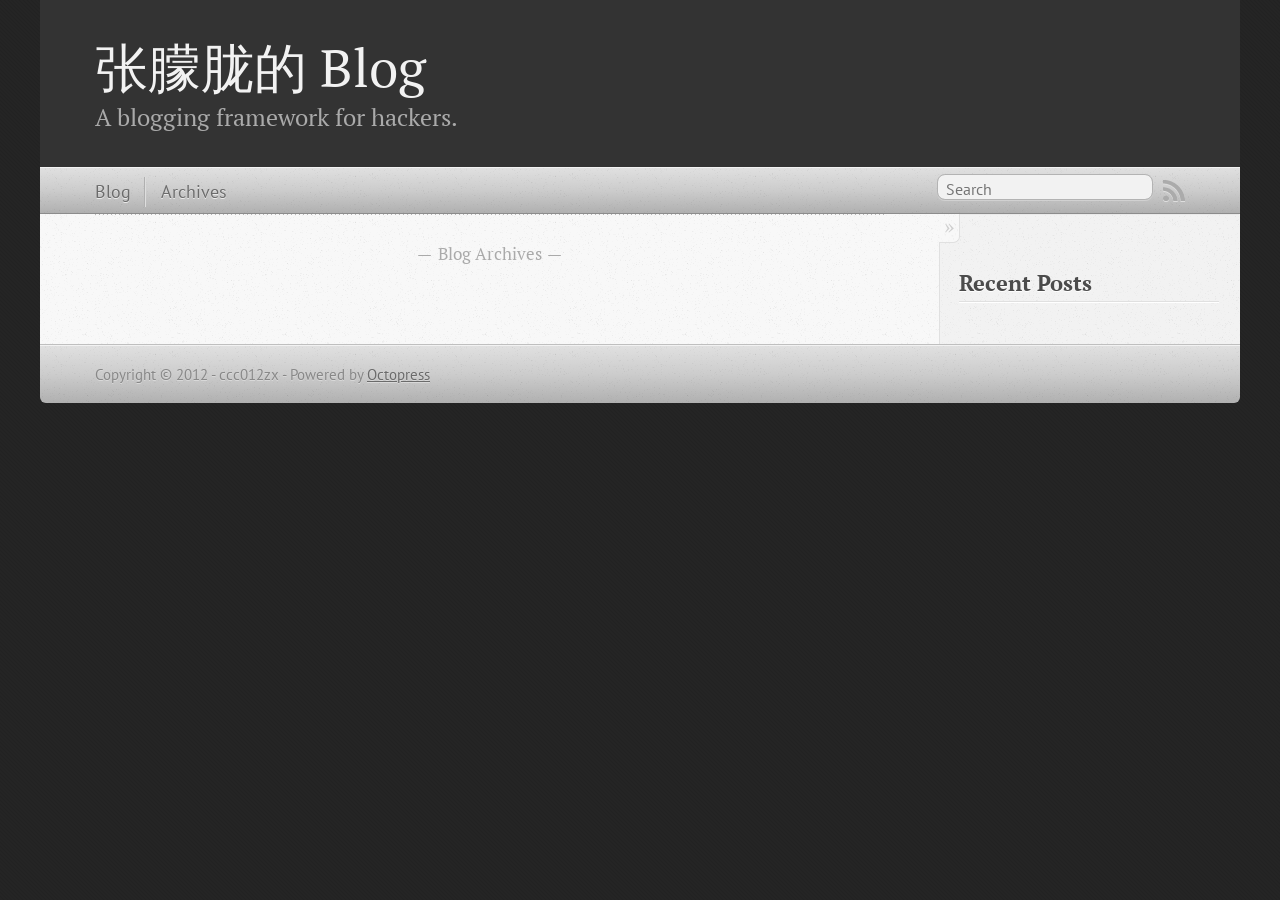
<file: index.html>
<!DOCTYPE html>
<!--[if IEMobile 7 ]><html class="no-js iem7"><![endif]-->
<!--[if lt IE 9]><html class="no-js lte-ie8"><![endif]-->
<!--[if (gt IE 8)|(gt IEMobile 7)|!(IEMobile)|!(IE)]><!--><html class="no-js" lang="en"><!--<![endif]-->
<head>
  <meta charset="utf-8">
  <title>张朦胧的 Blog</title>
  <meta name="author" content="ccc012zx">

  
  <meta name="description" content=" Blog Archives Recent Posts ">
  

  <!-- http://t.co/dKP3o1e -->
  <meta name="HandheldFriendly" content="True">
  <meta name="MobileOptimized" content="320">
  <meta name="viewport" content="width=device-width, initial-scale=1">

  
  <link rel="canonical" href="http://ccc012zx.github.com/">
  <link href="/favicon.png" rel="icon">
  <link href="/stylesheets/screen.css" media="screen, projection" rel="stylesheet" type="text/css">
  <script src="/javascripts/modernizr-2.0.js"></script>
  <script src="/javascripts/ender.js"></script>
  <script src="/javascripts/octopress.js" type="text/javascript"></script>
  <link href="/atom.xml" rel="alternate" title="张朦胧的 Blog" type="application/atom+xml">
  <!--Fonts from Google"s Web font directory at http://google.com/webfonts -->
<link href="http://fonts.googleapis.com/css?family=PT+Serif:regular,italic,bold,bolditalic" rel="stylesheet" type="text/css">
<link href="http://fonts.googleapis.com/css?family=PT+Sans:regular,italic,bold,bolditalic" rel="stylesheet" type="text/css">

  

</head>

<body   >
  <header role="banner"><hgroup>
  <h1><a href="/">张朦胧的 Blog</a></h1>
  
    <h2>A blogging framework for hackers.</h2>
  
</hgroup>

</header>
  <nav role="navigation"><ul class="subscription" data-subscription="rss">
  <li><a href="/atom.xml" rel="subscribe-rss" title="subscribe via RSS">RSS</a></li>
  
</ul>
  
<form action="http://google.com/search" method="get">
  <fieldset role="search">
    <input type="hidden" name="q" value="site:ccc012zx.github.com" />
    <input class="search" type="text" name="q" results="0" placeholder="Search"/>
  </fieldset>
</form>
  
<ul class="main-navigation">
  <li><a href="/">Blog</a></li>
  <li><a href="/blog/archives">Archives</a></li>
</ul>

</nav>
  <div id="main">
    <div id="content">
      <div class="blog-index">
  
  
  <div class="pagination">
    
    <a href="/blog/archives">Blog Archives</a>
    
  </div>
</div>
<aside class="sidebar">
  
    <section>
  <h1>Recent Posts</h1>
  <ul id="recent_posts">
    
  </ul>
</section>






  
</aside>

    </div>
  </div>
  <footer role="contentinfo"><p>
  Copyright &copy; 2012 - ccc012zx -
  <span class="credit">Powered by <a href="http://octopress.org">Octopress</a></span>
</p>

</footer>
  







  <script type="text/javascript">
    (function(){
      var twitterWidgets = document.createElement('script');
      twitterWidgets.type = 'text/javascript';
      twitterWidgets.async = true;
      twitterWidgets.src = 'http://platform.twitter.com/widgets.js';
      document.getElementsByTagName('head')[0].appendChild(twitterWidgets);
    })();
  </script>





</body>
</html>
</file>
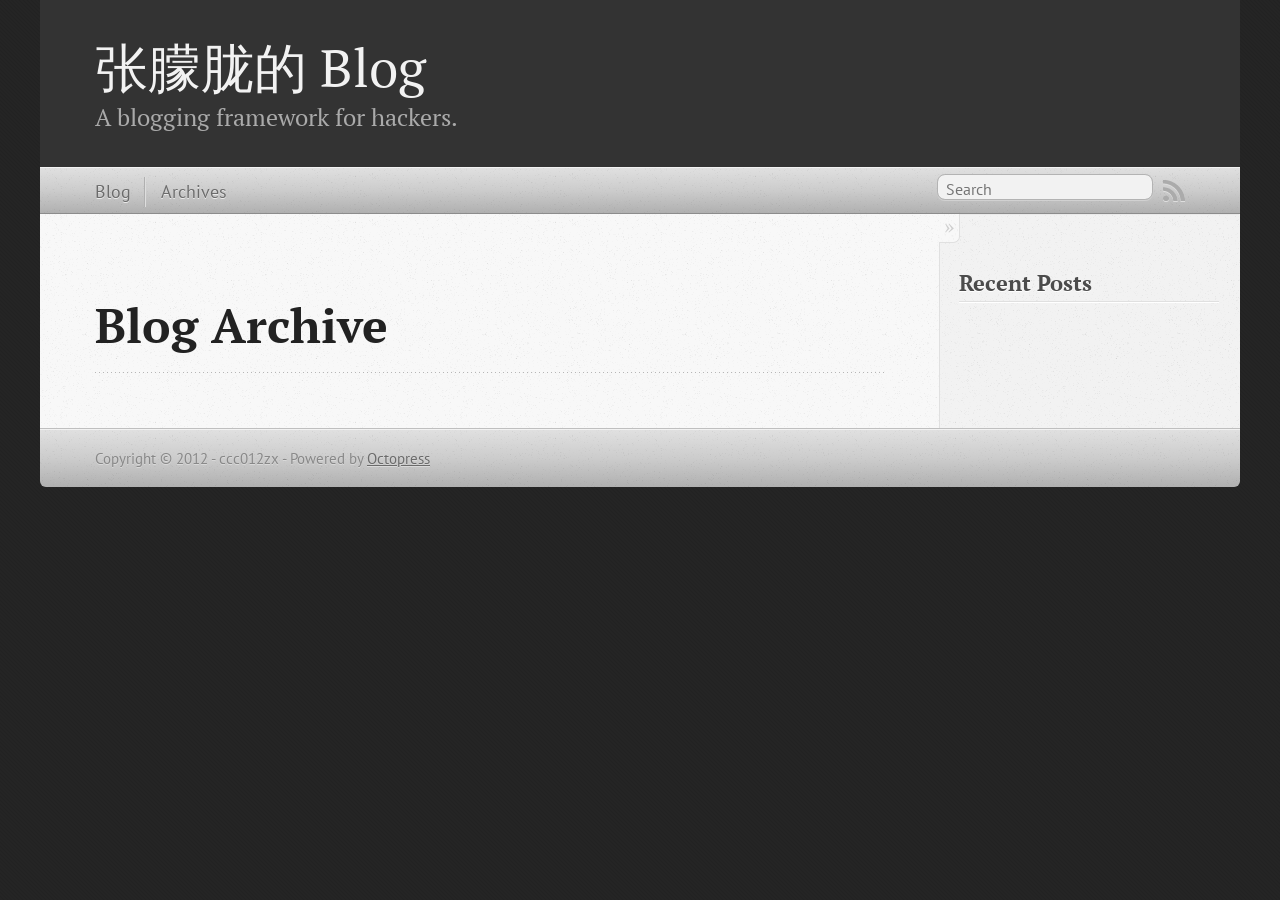
<file: blog/archives/index.html>
<!DOCTYPE html>
<!--[if IEMobile 7 ]><html class="no-js iem7"><![endif]-->
<!--[if lt IE 9]><html class="no-js lte-ie8"><![endif]-->
<!--[if (gt IE 8)|(gt IEMobile 7)|!(IEMobile)|!(IE)]><!--><html class="no-js" lang="en"><!--<![endif]-->
<head>
  <meta charset="utf-8">
  <title>Blog Archive - 张朦胧的 Blog</title>
  <meta name="author" content="ccc012zx">

  
  <meta name="description" content=" Blog Archive Recent Posts ">
  

  <!-- http://t.co/dKP3o1e -->
  <meta name="HandheldFriendly" content="True">
  <meta name="MobileOptimized" content="320">
  <meta name="viewport" content="width=device-width, initial-scale=1">

  
  <link rel="canonical" href="http://ccc012zx.github.com/blog/archives/">
  <link href="/favicon.png" rel="icon">
  <link href="/stylesheets/screen.css" media="screen, projection" rel="stylesheet" type="text/css">
  <script src="/javascripts/modernizr-2.0.js"></script>
  <script src="/javascripts/ender.js"></script>
  <script src="/javascripts/octopress.js" type="text/javascript"></script>
  <link href="/atom.xml" rel="alternate" title="张朦胧的 Blog" type="application/atom+xml">
  <!--Fonts from Google"s Web font directory at http://google.com/webfonts -->
<link href="http://fonts.googleapis.com/css?family=PT+Serif:regular,italic,bold,bolditalic" rel="stylesheet" type="text/css">
<link href="http://fonts.googleapis.com/css?family=PT+Sans:regular,italic,bold,bolditalic" rel="stylesheet" type="text/css">

  

</head>

<body   >
  <header role="banner"><hgroup>
  <h1><a href="/">张朦胧的 Blog</a></h1>
  
    <h2>A blogging framework for hackers.</h2>
  
</hgroup>

</header>
  <nav role="navigation"><ul class="subscription" data-subscription="rss">
  <li><a href="/atom.xml" rel="subscribe-rss" title="subscribe via RSS">RSS</a></li>
  
</ul>
  
<form action="http://google.com/search" method="get">
  <fieldset role="search">
    <input type="hidden" name="q" value="site:ccc012zx.github.com" />
    <input class="search" type="text" name="q" results="0" placeholder="Search"/>
  </fieldset>
</form>
  
<ul class="main-navigation">
  <li><a href="/">Blog</a></li>
  <li><a href="/blog/archives">Archives</a></li>
</ul>

</nav>
  <div id="main">
    <div id="content">
      <div>
<article role="article">
  
  <header>
    <h1 class="entry-title">Blog Archive</h1>
    
  </header>
  
  <div id="blog-archives">

</div>

  
</article>

</div>

<aside class="sidebar">
  
    <section>
  <h1>Recent Posts</h1>
  <ul id="recent_posts">
    
  </ul>
</section>






  
</aside>


    </div>
  </div>
  <footer role="contentinfo"><p>
  Copyright &copy; 2012 - ccc012zx -
  <span class="credit">Powered by <a href="http://octopress.org">Octopress</a></span>
</p>

</footer>
  







  <script type="text/javascript">
    (function(){
      var twitterWidgets = document.createElement('script');
      twitterWidgets.type = 'text/javascript';
      twitterWidgets.async = true;
      twitterWidgets.src = 'http://platform.twitter.com/widgets.js';
      document.getElementsByTagName('head')[0].appendChild(twitterWidgets);
    })();
  </script>





</body>
</html>
</file>
<file: stylesheets/screen.css>
html,body,div,span,applet,object,iframe,h1,h2,h3,h4,h5,h6,p,blockquote,pre,a,abbr,acronym,address,big,cite,code,del,dfn,em,img,ins,kbd,q,s,samp,small,strike,strong,sub,sup,tt,var,b,u,i,center,dl,dt,dd,ol,ul,li,fieldset,form,label,legend,table,caption,tbody,tfoot,thead,tr,th,td,article,aside,canvas,details,embed,figure,figcaption,footer,header,hgroup,menu,nav,output,ruby,section,summary,time,mark,audio,video{margin:0;padding:0;border:0;font-size:100%;font:inherit;vertical-align:baseline}body{line-height:1}ol,ul{list-style:none}table{border-collapse:collapse;border-spacing:0}caption,th,td{text-align:left;font-weight:normal;vertical-align:middle}q,blockquote{quotes:none}q:before,q:after,blockquote:before,blockquote:after{content:"";content:none}a img{border:none}article,aside,details,figcaption,figure,footer,header,hgroup,menu,nav,section,summary{display:block}article,aside,details,figcaption,figure,footer,header,hgroup,menu,nav,section,summary{display:block}a{color:#1863a1}a:visited{color:#751590}a:focus{color:#0181eb}a:hover{color:#0181eb}a:active{color:#01579f}aside.sidebar a{color:#1863a1}aside.sidebar a:focus{color:#0181eb}aside.sidebar a:hover{color:#0181eb}aside.sidebar a:active{color:#01579f}a{-webkit-transition:color 0.3s;-moz-transition:color 0.3s;-ms-transition:color 0.3s;-o-transition:color 0.3s;transition:color 0.3s}html{background:#252525 url('/images/line-tile.png?1343634546') top left}body>div{background:#f2f2f2 url('/images/noise.png?1343634546') top left;border-bottom:1px solid #bfbfbf}body>div>div{background:#f8f8f8 url('/images/noise.png?1343634546') top left;border-right:1px solid #e0e0e0}.heading,body>header h1,h1,h2,h3,h4,h5,h6{font-family:"PT Serif","Georgia","Helvetica Neue",Arial,sans-serif}.sans,body>header h2,article header p.meta,article>footer,#content .blog-index footer,html .gist .gist-file .gist-meta,#blog-archives a.category,#blog-archives time,aside.sidebar section,body>footer{font-family:"PT Sans","Helvetica Neue",Arial,sans-serif}.serif,body,#content .blog-index a[rel=full-article]{font-family:"PT Serif",Georgia,Times,"Times New Roman",serif}.mono,pre,code,tt,p code,li code{font-family:Menlo,Monaco,"Andale Mono","lucida console","Courier New",monospace}body>header h1{font-size:2.2em;font-family:"PT Serif","Georgia","Helvetica Neue",Arial,sans-serif;font-weight:normal;line-height:1.2em;margin-bottom:0.6667em}body>header h2{font-family:"PT Serif","Georgia","Helvetica Neue",Arial,sans-serif}body{line-height:1.5em;color:#222}h1{font-size:2.2em;line-height:1.2em}@media only screen and (min-width: 992px){body{font-size:1.15em}h1{font-size:2.6em;line-height:1.2em}}h1,h2,h3,h4,h5,h6{text-rendering:optimizelegibility;margin-bottom:1em;font-weight:bold}h2,section h1{font-size:1.5em}h3,section h2,section section h1{font-size:1.3em}h4,section h3,section section h2,section section section h1{font-size:1em}h5,section h4,section section h3{font-size:.9em}h6,section h5,section section h4,section section section h3{font-size:.8em}p,blockquote,ul,ol{margin-bottom:1.5em}ul{list-style-type:disc}ul ul{list-style-type:circle;margin-bottom:0px}ul ul ul{list-style-type:square;margin-bottom:0px}ol{list-style-type:decimal}ol ol{list-style-type:lower-alpha;margin-bottom:0px}ol ol ol{list-style-type:lower-roman;margin-bottom:0px}ul,ul ul,ul ol,ol,ol ul,ol ol{margin-left:1.3em}strong{font-weight:bold}em{font-style:italic}sup,sub{font-size:0.8em;position:relative;display:inline-block}sup{top:-0.5em}sub{bottom:-0.5em}q{font-style:italic}q:before{content:"\201C"}q:after{content:"\201D"}em,dfn{font-style:italic}strong,dfn{font-weight:bold}del,s{text-decoration:line-through}abbr,acronym{border-bottom:1px dotted;cursor:help}sub,sup{line-height:0}hr{margin-bottom:0.2em}small{font-size:.8em}big{font-size:1.2em}blockquote{font-style:italic;position:relative;font-size:1.2em;line-height:1.5em;padding-left:1em;border-left:4px solid rgba(170,170,170,0.5)}blockquote cite{font-style:italic}blockquote cite a{color:#aaa !important;word-wrap:break-word}blockquote cite:before{content:'\2014';padding-right:.3em;padding-left:.3em;color:#aaa}@media only screen and (min-width: 992px){blockquote{padding-left:1.5em;border-left-width:4px}}.pullquote-right:before,.pullquote-left:before{padding:0;border:none;content:attr(data-pullquote);float:right;width:45%;margin:.5em 0 1em 1.5em;position:relative;top:7px;font-size:1.4em;line-height:1.45em}.pullquote-left:before{float:left;margin:.5em 1.5em 1em 0}.force-wrap,article a,aside.sidebar a{white-space:-moz-pre-wrap;white-space:-pre-wrap;white-space:-o-pre-wrap;white-space:pre-wrap;word-wrap:break-word}.group,body>header,body>nav,body>footer,body #content>article,body #content>div>article,body #content>div>section,body div.pagination,aside.sidebar,#main,#content,.sidebar{*zoom:1}.group:after,body>header:after,body>nav:after,body>footer:after,body #content>article:after,body #content>div>article:after,body #content>div>section:after,body div.pagination:after,aside.sidebar:after,#main:after,#content:after,.sidebar:after{content:"";display:table;clear:both}body{-webkit-text-size-adjust:none;max-width:1200px;position:relative;margin:0 auto}body>header,body>nav,body>footer,body #content>article,body #content>div>article,body #content>div>section{padding-left:18px;padding-right:18px}@media only screen and (min-width: 480px){body>header,body>nav,body>footer,body #content>article,body #content>div>article,body #content>div>section{padding-left:25px;padding-right:25px}}@media only screen and (min-width: 768px){body>header,body>nav,body>footer,body #content>article,body #content>div>article,body #content>div>section{padding-left:35px;padding-right:35px}}@media only screen and (min-width: 992px){body>header,body>nav,body>footer,body #content>article,body #content>div>article,body #content>div>section{padding-left:55px;padding-right:55px}}body div.pagination{margin-left:18px;margin-right:18px}@media only screen and (min-width: 480px){body div.pagination{margin-left:25px;margin-right:25px}}@media only screen and (min-width: 768px){body div.pagination{margin-left:35px;margin-right:35px}}@media only screen and (min-width: 992px){body div.pagination{margin-left:55px;margin-right:55px}}body>header{font-size:1em;padding-top:1.5em;padding-bottom:1.5em}#content{overflow:hidden}#content>div,#content>article{width:100%}aside.sidebar{float:none;padding:0 18px 1px;background-color:#f7f7f7;border-top:1px solid #e0e0e0}.flex-content,article img,article video,article .flash-video,aside.sidebar img{max-width:100%;height:auto}.basic-alignment.left,article img.left,article video.left,article .left.flash-video,aside.sidebar img.left{float:left;margin-right:1.5em}.basic-alignment.right,article img.right,article video.right,article .right.flash-video,aside.sidebar img.right{float:right;margin-left:1.5em}.basic-alignment.center,article img.center,article video.center,article .center.flash-video,aside.sidebar img.center{display:block;margin:0 auto 1.5em}.basic-alignment.left,article img.left,article video.left,article .left.flash-video,aside.sidebar img.left,.basic-alignment.right,article img.right,article video.right,article .right.flash-video,aside.sidebar img.right{margin-bottom:.8em}.toggle-sidebar,.no-sidebar .toggle-sidebar{display:none}@media only screen and (min-width: 750px){body.sidebar-footer aside.sidebar{float:none;width:auto;clear:left;margin:0;padding:0 35px 1px;background-color:#f7f7f7;border-top:1px solid #eaeaea}body.sidebar-footer aside.sidebar section.odd,body.sidebar-footer aside.sidebar section.even{float:left;width:48%}body.sidebar-footer aside.sidebar section.odd{margin-left:0}body.sidebar-footer aside.sidebar section.even{margin-left:4%}body.sidebar-footer aside.sidebar.thirds section{width:30%;margin-left:5%}body.sidebar-footer aside.sidebar.thirds section.first{margin-left:0;clear:both}}body.sidebar-footer #content{margin-right:0px}body.sidebar-footer .toggle-sidebar{display:none}@media only screen and (min-width: 550px){body>header{font-size:1em}}@media only screen and (min-width: 750px){aside.sidebar{float:none;width:auto;clear:left;margin:0;padding:0 35px 1px;background-color:#f7f7f7;border-top:1px solid #eaeaea}aside.sidebar section.odd,aside.sidebar section.even{float:left;width:48%}aside.sidebar section.odd{margin-left:0}aside.sidebar section.even{margin-left:4%}aside.sidebar.thirds section{width:30%;margin-left:5%}aside.sidebar.thirds section.first{margin-left:0;clear:both}}@media only screen and (min-width: 768px){body{-webkit-text-size-adjust:auto}body>header{font-size:1.2em}#main{padding:0;margin:0 auto}#content{overflow:visible;margin-right:240px;position:relative}.no-sidebar #content{margin-right:0;border-right:0}.collapse-sidebar #content{margin-right:20px}#content>div,#content>article{padding-top:17.5px;padding-bottom:17.5px;float:left}aside.sidebar{width:210px;padding:0 15px 15px;background:none;clear:none;float:left;margin:0 -100% 0 0}aside.sidebar section{width:auto;margin-left:0}aside.sidebar section.odd,aside.sidebar section.even{float:none;width:auto;margin-left:0}.collapse-sidebar aside.sidebar{float:none;width:auto;clear:left;margin:0;padding:0 35px 1px;background-color:#f7f7f7;border-top:1px solid #eaeaea}.collapse-sidebar aside.sidebar section.odd,.collapse-sidebar aside.sidebar section.even{float:left;width:48%}.collapse-sidebar aside.sidebar section.odd{margin-left:0}.collapse-sidebar aside.sidebar section.even{margin-left:4%}.collapse-sidebar aside.sidebar.thirds section{width:30%;margin-left:5%}.collapse-sidebar aside.sidebar.thirds section.first{margin-left:0;clear:both}}@media only screen and (min-width: 992px){body>header{font-size:1.3em}#content{margin-right:300px}#content>div,#content>article{padding-top:27.5px;padding-bottom:27.5px}aside.sidebar{width:260px;padding:1.2em 20px 20px}.collapse-sidebar aside.sidebar{padding-left:55px;padding-right:55px}}@media only screen and (min-width: 768px){ul,ol{margin-left:0}}body>header{background:#333}body>header h1{display:inline-block;margin:0}body>header h1 a,body>header h1 a:visited,body>header h1 a:hover{color:#f2f2f2;text-decoration:none}body>header h2{margin:.2em 0 0;font-size:1em;color:#aaa;font-weight:normal}body>nav{position:relative;background-color:#ccc;background:url('/images/noise.png?1343634546'),-webkit-gradient(linear, 50% 0%, 50% 100%, color-stop(0%, #e0e0e0), color-stop(50%, #cccccc), color-stop(100%, #b0b0b0));background:url('/images/noise.png?1343634546'),-webkit-linear-gradient(#e0e0e0,#cccccc,#b0b0b0);background:url('/images/noise.png?1343634546'),-moz-linear-gradient(#e0e0e0,#cccccc,#b0b0b0);background:url('/images/noise.png?1343634546'),-o-linear-gradient(#e0e0e0,#cccccc,#b0b0b0);background:url('/images/noise.png?1343634546'),-ms-linear-gradient(#e0e0e0,#cccccc,#b0b0b0);background:url('/images/noise.png?1343634546'),linear-gradient(#e0e0e0,#cccccc,#b0b0b0);border-top:1px solid #f2f2f2;border-bottom:1px solid #8c8c8c;padding-top:.35em;padding-bottom:.35em}body>nav form{-webkit-background-clip:padding;-moz-background-clip:padding;background-clip:padding-box;margin:0;padding:0}body>nav form .search{padding:.3em .5em 0;font-size:.85em;font-family:"PT Sans","Helvetica Neue",Arial,sans-serif;line-height:1.1em;width:95%;-webkit-border-radius:0.5em;-moz-border-radius:0.5em;-ms-border-radius:0.5em;-o-border-radius:0.5em;border-radius:0.5em;-webkit-background-clip:padding;-moz-background-clip:padding;background-clip:padding-box;-webkit-box-shadow:#d1d1d1 0 1px;-moz-box-shadow:#d1d1d1 0 1px;box-shadow:#d1d1d1 0 1px;background-color:#f2f2f2;border:1px solid #b3b3b3;color:#888}body>nav form .search:focus{color:#444;border-color:#80b1df;-webkit-box-shadow:#80b1df 0 0 4px,#80b1df 0 0 3px inset;-moz-box-shadow:#80b1df 0 0 4px,#80b1df 0 0 3px inset;box-shadow:#80b1df 0 0 4px,#80b1df 0 0 3px inset;background-color:#fff;outline:none}body>nav fieldset[role=search]{float:right;width:48%}body>nav fieldset.mobile-nav{float:left;width:48%}body>nav fieldset.mobile-nav select{width:100%;font-size:.8em;border:1px solid #888}body>nav ul{display:none}@media only screen and (min-width: 550px){body>nav{font-size:.9em}body>nav ul{margin:0;padding:0;border:0;overflow:hidden;*zoom:1;float:left;display:block;padding-top:.15em}body>nav ul li{list-style-image:none;list-style-type:none;margin-left:0;white-space:nowrap;display:inline;float:left;padding-left:0;padding-right:0}body>nav ul li:first-child,body>nav ul li.first{padding-left:0}body>nav ul li:last-child{padding-right:0}body>nav ul li.last{padding-right:0}body>nav ul.subscription{margin-left:.8em;float:right}body>nav ul.subscription li:last-child a{padding-right:0}body>nav ul li{margin:0}body>nav a{color:#6b6b6b;font-family:"PT Sans","Helvetica Neue",Arial,sans-serif;text-shadow:#ebebeb 0 1px;float:left;text-decoration:none;font-size:1.1em;padding:.1em 0;line-height:1.5em}body>nav a:visited{color:#6b6b6b}body>nav a:hover{color:#2b2b2b}body>nav li+li{border-left:1px solid #b0b0b0;margin-left:.8em}body>nav li+li a{padding-left:.8em;border-left:1px solid #dedede}body>nav form{float:right;text-align:left;padding-left:.8em;width:175px}body>nav form .search{width:93%;font-size:.95em;line-height:1.2em}body>nav ul[data-subscription$=email]+form{width:97px}body>nav ul[data-subscription$=email]+form .search{width:91%}body>nav fieldset.mobile-nav{display:none}body>nav fieldset[role=search]{width:99%}}@media only screen and (min-width: 992px){body>nav form{width:215px}body>nav ul[data-subscription$=email]+form{width:147px}}.no-placeholder body>nav .search{background:#f2f2f2 url('/images/search.png?1343634546') 0.3em 0.25em no-repeat;text-indent:1.3em}@media only screen and (min-width: 550px){.maskImage body>nav ul[data-subscription$=email]+form{width:123px}}@media only screen and (min-width: 992px){.maskImage body>nav ul[data-subscription$=email]+form{width:173px}}.maskImage ul.subscription{position:relative;top:.2em}.maskImage ul.subscription li,.maskImage ul.subscription a{border:0;padding:0}.maskImage a[rel=subscribe-rss]{position:relative;top:0px;text-indent:-999999em;background-color:#dedede;border:0;padding:0}.maskImage a[rel=subscribe-rss],.maskImage a[rel=subscribe-rss]:after{-webkit-mask-image:url('/images/rss.png?1343634546');-moz-mask-image:url('/images/rss.png?1343634546');-ms-mask-image:url('/images/rss.png?1343634546');-o-mask-image:url('/images/rss.png?1343634546');mask-image:url('/images/rss.png?1343634546');-webkit-mask-repeat:no-repeat;-moz-mask-repeat:no-repeat;-ms-mask-repeat:no-repeat;-o-mask-repeat:no-repeat;mask-repeat:no-repeat;width:22px;height:22px}.maskImage a[rel=subscribe-rss]:after{content:"";position:absolute;top:-1px;left:0;background-color:#ababab}.maskImage a[rel=subscribe-rss]:hover:after{background-color:#9e9e9e}.maskImage a[rel=subscribe-email]{position:relative;top:0px;text-indent:-999999em;background-color:#dedede;border:0;padding:0}.maskImage a[rel=subscribe-email],.maskImage a[rel=subscribe-email]:after{-webkit-mask-image:url('/images/email.png?1343634546');-moz-mask-image:url('/images/email.png?1343634546');-ms-mask-image:url('/images/email.png?1343634546');-o-mask-image:url('/images/email.png?1343634546');mask-image:url('/images/email.png?1343634546');-webkit-mask-repeat:no-repeat;-moz-mask-repeat:no-repeat;-ms-mask-repeat:no-repeat;-o-mask-repeat:no-repeat;mask-repeat:no-repeat;width:28px;height:22px}.maskImage a[rel=subscribe-email]:after{content:"";position:absolute;top:-1px;left:0;background-color:#ababab}.maskImage a[rel=subscribe-email]:hover:after{background-color:#9e9e9e}article{padding-top:1em}article header{position:relative;padding-top:2em;padding-bottom:1em;margin-bottom:1em;background:url('[data-uri]') bottom left repeat-x}article header h1{margin:0}article header h1 a{text-decoration:none}article header h1 a:hover{text-decoration:underline}article header p{font-size:.9em;color:#aaa;margin:0}article header p.meta{text-transform:uppercase;position:absolute;top:0}@media only screen and (min-width: 768px){article header{margin-bottom:1.5em;padding-bottom:1em;background:url('[data-uri]') bottom left repeat-x}}article h2{padding-top:0.8em;background:url('[data-uri]') top left repeat-x}.entry-content article h2:first-child,article header+h2{padding-top:0}article h2:first-child,article header+h2{background:none}article .feature{padding-top:.5em;margin-bottom:1em;padding-bottom:1em;background:url('[data-uri]') bottom left repeat-x;font-size:2.0em;font-style:italic;line-height:1.3em}article img,article video,article .flash-video{-webkit-border-radius:0.3em;-moz-border-radius:0.3em;-ms-border-radius:0.3em;-o-border-radius:0.3em;border-radius:0.3em;-webkit-box-shadow:rgba(0,0,0,0.15) 0 1px 4px;-moz-box-shadow:rgba(0,0,0,0.15) 0 1px 4px;box-shadow:rgba(0,0,0,0.15) 0 1px 4px;-webkit-box-sizing:border-box;-moz-box-sizing:border-box;box-sizing:border-box;border:#fff 0.5em solid}article video,article .flash-video{margin:0 auto 1.5em}article video{display:block;width:100%}article .flash-video>div{position:relative;display:block;padding-bottom:56.25%;padding-top:1px;height:0;overflow:hidden}article .flash-video>div iframe,article .flash-video>div object,article .flash-video>div embed{position:absolute;top:0;left:0;width:100%;height:100%}article>footer{padding-bottom:2.5em;margin-top:2em}article>footer p.meta{margin-bottom:.8em;font-size:.85em;clear:both;overflow:hidden}.blog-index article+article{background:url('[data-uri]') top left repeat-x}#content .blog-index{padding-top:0;padding-bottom:0}#content .blog-index article{padding-top:2em}#content .blog-index article header{background:none;padding-bottom:0}#content .blog-index article h1{font-size:2.2em}#content .blog-index article h1 a{color:inherit}#content .blog-index article h1 a:hover{color:#0181eb}#content .blog-index a[rel=full-article]{background:#ebebeb;display:inline-block;padding:.4em .8em;margin-right:.5em;text-decoration:none;color:#666;-webkit-transition:background-color 0.5s;-moz-transition:background-color 0.5s;-ms-transition:background-color 0.5s;-o-transition:background-color 0.5s;transition:background-color 0.5s}#content .blog-index a[rel=full-article]:hover{background:#0181eb;text-shadow:none;color:#f8f8f8}#content .blog-index footer{margin-top:1em}.separator,article>footer .byline+time:before,article>footer time+time:before,article>footer .comments:before,article>footer .byline ~ .categories:before{content:"\2022 ";padding:0 .4em 0 .2em;display:inline-block}#content div.pagination{text-align:center;font-size:.95em;position:relative;background:url('[data-uri]') top left repeat-x;padding-top:1.5em;padding-bottom:1.5em}#content div.pagination a{text-decoration:none;color:#aaa}#content div.pagination a.prev{position:absolute;left:0}#content div.pagination a.next{position:absolute;right:0}#content div.pagination a:hover{color:#0181eb}#content div.pagination a[href*=archive]:before,#content div.pagination a[href*=archive]:after{content:'\2014';padding:0 .3em}p.meta+.sharing{padding-top:1em;padding-left:0;background:url('[data-uri]') top left repeat-x}#fb-root{display:none}.highlight,html .gist .gist-file .gist-syntax .gist-highlight{border:1px solid #05232b !important}.highlight table td.code,html .gist .gist-file .gist-syntax .gist-highlight table td.code{width:100%}.highlight .line-numbers,html .gist .gist-file .gist-syntax .gist-highlight .line-numbers{text-align:right;font-size:13px;line-height:1.45em;background:#073642 url('/images/noise.png?1343634546') top left !important;border-right:1px solid #00232c !important;-webkit-box-shadow:#083e4b -1px 0 inset;-moz-box-shadow:#083e4b -1px 0 inset;box-shadow:#083e4b -1px 0 inset;text-shadow:#021014 0 -1px;padding:.8em !important;-webkit-border-radius:0;-moz-border-radius:0;-ms-border-radius:0;-o-border-radius:0;border-radius:0}.highlight .line-numbers span,html .gist .gist-file .gist-syntax .gist-highlight .line-numbers span{color:#586e75 !important}figure.code,.gist-file,pre{-webkit-box-shadow:rgba(0,0,0,0.06) 0 0 10px;-moz-box-shadow:rgba(0,0,0,0.06) 0 0 10px;box-shadow:rgba(0,0,0,0.06) 0 0 10px}figure.code .highlight pre,.gist-file .highlight pre,pre .highlight pre{-webkit-box-shadow:none;-moz-box-shadow:none;box-shadow:none}html .gist .gist-file{margin-bottom:1.8em;position:relative;border:none;padding-top:26px !important}html .gist .gist-file .gist-syntax{border-bottom:0 !important;background:none !important}html .gist .gist-file .gist-syntax .gist-highlight{background:#002b36 !important}html .gist .gist-file .gist-meta{padding:.6em 0.8em;border:1px solid #083e4b !important;color:#586e75;font-size:.7em !important;background:#073642 url('/images/noise.png?1343634546') top left;line-height:1.5em}html .gist .gist-file .gist-meta a{color:#75878b !important;text-decoration:none}html .gist .gist-file .gist-meta a:hover{text-decoration:underline}html .gist .gist-file .gist-meta a:hover{color:#93a1a1 !important}html .gist .gist-file .gist-meta a[href*='#file']{position:absolute;top:0;left:0;right:-10px;color:#474747 !important}html .gist .gist-file .gist-meta a[href*='#file']:hover{color:#1863a1 !important}html .gist .gist-file .gist-meta a[href*=raw]{top:.4em}pre{background:#002b36 url('/images/noise.png?1343634546') top left;-webkit-border-radius:0.4em;-moz-border-radius:0.4em;-ms-border-radius:0.4em;-o-border-radius:0.4em;border-radius:0.4em;border:1px solid #05232b;line-height:1.45em;font-size:13px;margin-bottom:2.1em;padding:.8em 1em;color:#93a1a1;overflow:auto}h3.filename+pre{-moz-border-radius-topleft:0px;-webkit-border-top-left-radius:0px;-ms-border-top-left-radius:0px;-o-border-top-left-radius:0px;border-top-left-radius:0px;-moz-border-radius-topright:0px;-webkit-border-top-right-radius:0px;-ms-border-top-right-radius:0px;-o-border-top-right-radius:0px;border-top-right-radius:0px}p code,li code{display:inline-block;white-space:no-wrap;background:#fff;font-size:.8em;line-height:1.5em;color:#555;border:1px solid #ddd;-webkit-border-radius:0.4em;-moz-border-radius:0.4em;-ms-border-radius:0.4em;-o-border-radius:0.4em;border-radius:0.4em;padding:0 .3em;margin:-1px 0}p pre code,li pre code{font-size:1em !important;background:none;border:none}.pre-code,html .gist .gist-file .gist-syntax .gist-highlight pre,.highlight code{font-family:Menlo,Monaco,"Andale Mono","lucida console","Courier New",monospace !important;overflow:scroll;overflow-y:hidden;display:block;padding:.8em !important;overflow-x:auto;line-height:1.45em;background:#002b36 url('/images/noise.png?1343634546') top left !important;color:#93a1a1 !important}.pre-code *::-moz-selection,html .gist .gist-file .gist-syntax .gist-highlight pre *::-moz-selection,.highlight code *::-moz-selection{background:#386774;color:inherit;text-shadow:#002b36 0 1px}.pre-code *::-webkit-selection,html .gist .gist-file .gist-syntax .gist-highlight pre *::-webkit-selection,.highlight code *::-webkit-selection{background:#386774;color:inherit;text-shadow:#002b36 0 1px}.pre-code *::selection,html .gist .gist-file .gist-syntax .gist-highlight pre *::selection,.highlight code *::selection{background:#386774;color:inherit;text-shadow:#002b36 0 1px}.pre-code span,html .gist .gist-file .gist-syntax .gist-highlight pre span,.highlight code span{color:#93a1a1 !important}.pre-code span,html .gist .gist-file .gist-syntax .gist-highlight pre span,.highlight code span{font-style:normal !important;font-weight:normal !important}.pre-code .c,html .gist .gist-file .gist-syntax .gist-highlight pre .c,.highlight code .c{color:#586e75 !important;font-style:italic !important}.pre-code .cm,html .gist .gist-file .gist-syntax .gist-highlight pre .cm,.highlight code .cm{color:#586e75 !important;font-style:italic !important}.pre-code .cp,html .gist .gist-file .gist-syntax .gist-highlight pre .cp,.highlight code .cp{color:#586e75 !important;font-style:italic !important}.pre-code .c1,html .gist .gist-file .gist-syntax .gist-highlight pre .c1,.highlight code .c1{color:#586e75 !important;font-style:italic !important}.pre-code .cs,html .gist .gist-file .gist-syntax .gist-highlight pre .cs,.highlight code .cs{color:#586e75 !important;font-weight:bold !important;font-style:italic !important}.pre-code .err,html .gist .gist-file .gist-syntax .gist-highlight pre .err,.highlight code .err{color:#dc322f !important;background:none !important}.pre-code .k,html .gist .gist-file .gist-syntax .gist-highlight pre .k,.highlight code .k{color:#cb4b16 !important}.pre-code .o,html .gist .gist-file .gist-syntax .gist-highlight pre .o,.highlight code .o{color:#93a1a1 !important;font-weight:bold !important}.pre-code .p,html .gist .gist-file .gist-syntax .gist-highlight pre .p,.highlight code .p{color:#93a1a1 !important}.pre-code .ow,html .gist .gist-file .gist-syntax .gist-highlight pre .ow,.highlight code .ow{color:#2aa198 !important;font-weight:bold !important}.pre-code .gd,html .gist .gist-file .gist-syntax .gist-highlight pre .gd,.highlight code .gd{color:#93a1a1 !important;background-color:#372c34 !important;display:inline-block}.pre-code .gd .x,html .gist .gist-file .gist-syntax .gist-highlight pre .gd .x,.highlight code .gd .x{color:#93a1a1 !important;background-color:#4d2d33 !important;display:inline-block}.pre-code .ge,html .gist .gist-file .gist-syntax .gist-highlight pre .ge,.highlight code .ge{color:#93a1a1 !important;font-style:italic !important}.pre-code .gh,html .gist .gist-file .gist-syntax .gist-highlight pre .gh,.highlight code .gh{color:#586e75 !important}.pre-code .gi,html .gist .gist-file .gist-syntax .gist-highlight pre .gi,.highlight code .gi{color:#93a1a1 !important;background-color:#1a412b !important;display:inline-block}.pre-code .gi .x,html .gist .gist-file .gist-syntax .gist-highlight pre .gi .x,.highlight code .gi .x{color:#93a1a1 !important;background-color:#355720 !important;display:inline-block}.pre-code .gs,html .gist .gist-file .gist-syntax .gist-highlight pre .gs,.highlight code .gs{color:#93a1a1 !important;font-weight:bold !important}.pre-code .gu,html .gist .gist-file .gist-syntax .gist-highlight pre .gu,.highlight code .gu{color:#6c71c4 !important}.pre-code .kc,html .gist .gist-file .gist-syntax .gist-highlight pre .kc,.highlight code .kc{color:#859900 !important;font-weight:bold !important}.pre-code .kd,html .gist .gist-file .gist-syntax .gist-highlight pre .kd,.highlight code .kd{color:#268bd2 !important}.pre-code .kp,html .gist .gist-file .gist-syntax .gist-highlight pre .kp,.highlight code .kp{color:#cb4b16 !important;font-weight:bold !important}.pre-code .kr,html .gist .gist-file .gist-syntax .gist-highlight pre .kr,.highlight code .kr{color:#d33682 !important;font-weight:bold !important}.pre-code .kt,html .gist .gist-file .gist-syntax .gist-highlight pre .kt,.highlight code .kt{color:#2aa198 !important}.pre-code .n,html .gist .gist-file .gist-syntax .gist-highlight pre .n,.highlight code .n{color:#268bd2 !important}.pre-code .na,html .gist .gist-file .gist-syntax .gist-highlight pre .na,.highlight code .na{color:#268bd2 !important}.pre-code .nb,html .gist .gist-file .gist-syntax .gist-highlight pre .nb,.highlight code .nb{color:#859900 !important}.pre-code .nc,html .gist .gist-file .gist-syntax .gist-highlight pre .nc,.highlight code .nc{color:#d33682 !important}.pre-code .no,html .gist .gist-file .gist-syntax .gist-highlight pre .no,.highlight code .no{color:#b58900 !important}.pre-code .nl,html .gist .gist-file .gist-syntax .gist-highlight pre .nl,.highlight code .nl{color:#859900 !important}.pre-code .ne,html .gist .gist-file .gist-syntax .gist-highlight pre .ne,.highlight code .ne{color:#268bd2 !important;font-weight:bold !important}.pre-code .nf,html .gist .gist-file .gist-syntax .gist-highlight pre .nf,.highlight code .nf{color:#268bd2 !important;font-weight:bold !important}.pre-code .nn,html .gist .gist-file .gist-syntax .gist-highlight pre .nn,.highlight code .nn{color:#b58900 !important}.pre-code .nt,html .gist .gist-file .gist-syntax .gist-highlight pre .nt,.highlight code .nt{color:#268bd2 !important;font-weight:bold !important}.pre-code .nx,html .gist .gist-file .gist-syntax .gist-highlight pre .nx,.highlight code .nx{color:#b58900 !important}.pre-code .vg,html .gist .gist-file .gist-syntax .gist-highlight pre .vg,.highlight code .vg{color:#268bd2 !important}.pre-code .vi,html .gist .gist-file .gist-syntax .gist-highlight pre .vi,.highlight code .vi{color:#268bd2 !important}.pre-code .nv,html .gist .gist-file .gist-syntax .gist-highlight pre .nv,.highlight code .nv{color:#268bd2 !important}.pre-code .mf,html .gist .gist-file .gist-syntax .gist-highlight pre .mf,.highlight code .mf{color:#2aa198 !important}.pre-code .m,html .gist .gist-file .gist-syntax .gist-highlight pre .m,.highlight code .m{color:#2aa198 !important}.pre-code .mh,html .gist .gist-file .gist-syntax .gist-highlight pre .mh,.highlight code .mh{color:#2aa198 !important}.pre-code .mi,html .gist .gist-file .gist-syntax .gist-highlight pre .mi,.highlight code .mi{color:#2aa198 !important}.pre-code .s,html .gist .gist-file .gist-syntax .gist-highlight pre .s,.highlight code .s{color:#2aa198 !important}.pre-code .sd,html .gist .gist-file .gist-syntax .gist-highlight pre .sd,.highlight code .sd{color:#2aa198 !important}.pre-code .s2,html .gist .gist-file .gist-syntax .gist-highlight pre .s2,.highlight code .s2{color:#2aa198 !important}.pre-code .se,html .gist .gist-file .gist-syntax .gist-highlight pre .se,.highlight code .se{color:#dc322f !important}.pre-code .si,html .gist .gist-file .gist-syntax .gist-highlight pre .si,.highlight code .si{color:#268bd2 !important}.pre-code .sr,html .gist .gist-file .gist-syntax .gist-highlight pre .sr,.highlight code .sr{color:#2aa198 !important}.pre-code .s1,html .gist .gist-file .gist-syntax .gist-highlight pre .s1,.highlight code .s1{color:#2aa198 !important}.pre-code div .gd,html .gist .gist-file .gist-syntax .gist-highlight pre div .gd,.highlight code div .gd,.pre-code div .gd .x,html .gist .gist-file .gist-syntax .gist-highlight pre div .gd .x,.highlight code div .gd .x,.pre-code div .gi,html .gist .gist-file .gist-syntax .gist-highlight pre div .gi,.highlight code div .gi,.pre-code div .gi .x,html .gist .gist-file .gist-syntax .gist-highlight pre div .gi .x,.highlight code div .gi .x{display:inline-block;width:100%}.highlight,.gist-highlight{margin-bottom:1.8em;background:#002b36;overflow-y:hidden;overflow-x:auto}.highlight pre,.gist-highlight pre{background:none;-webkit-border-radius:none;-moz-border-radius:none;-ms-border-radius:none;-o-border-radius:none;border-radius:none;border:none;padding:0;margin-bottom:0}pre::-webkit-scrollbar,.highlight::-webkit-scrollbar,.gist-highlight::-webkit-scrollbar{height:.5em;background:rgba(255,255,255,0.15)}pre::-webkit-scrollbar-thumb:horizontal,.highlight::-webkit-scrollbar-thumb:horizontal,.gist-highlight::-webkit-scrollbar-thumb:horizontal{background:rgba(255,255,255,0.2);-webkit-border-radius:4px;border-radius:4px}.highlight code{background:#000}figure.code{background:none;padding:0;border:0;margin-bottom:1.5em}figure.code pre{margin-bottom:0}figure.code figcaption{position:relative}figure.code .highlight{margin-bottom:0}.code-title,html .gist .gist-file .gist-meta a[href*='#file'],h3.filename,figure.code figcaption{text-align:center;font-size:13px;line-height:2em;text-shadow:#cbcccc 0 1px 0;color:#474747;font-weight:normal;margin-bottom:0;-moz-border-radius-topleft:5px;-webkit-border-top-left-radius:5px;-ms-border-top-left-radius:5px;-o-border-top-left-radius:5px;border-top-left-radius:5px;-moz-border-radius-topright:5px;-webkit-border-top-right-radius:5px;-ms-border-top-right-radius:5px;-o-border-top-right-radius:5px;border-top-right-radius:5px;font-family:"Helvetica Neue", Arial, "Lucida Grande", "Lucida Sans Unicode", Lucida, sans-serif;background:#aaa url('/images/code_bg.png?1343634546') top repeat-x;border:1px solid #565656;border-top-color:#cbcbcb;border-left-color:#a5a5a5;border-right-color:#a5a5a5;border-bottom:0}.download-source,html .gist .gist-file .gist-meta a[href*=raw],figure.code figcaption a{position:absolute;right:.8em;text-decoration:none;color:#666 !important;z-index:1;font-size:13px;text-shadow:#cbcccc 0 1px 0;padding-left:3em}.download-source:hover,html .gist .gist-file .gist-meta a[href*=raw]:hover,figure.code figcaption a:hover{text-decoration:underline}#archive #content>div,#archive #content>div>article{padding-top:0}#blog-archives{color:#aaa}#blog-archives article{padding:1em 0 1em;position:relative;background:url('[data-uri]') bottom left repeat-x}#blog-archives article:last-child{background:none}#blog-archives article footer{padding:0;margin:0}#blog-archives h1{color:#222;margin-bottom:.3em}#blog-archives h2{display:none}#blog-archives h1{font-size:1.5em}#blog-archives h1 a{text-decoration:none;color:inherit;font-weight:normal;display:inline-block}#blog-archives h1 a:hover{text-decoration:underline}#blog-archives h1 a:hover{color:#0181eb}#blog-archives a.category,#blog-archives time{color:#aaa}#blog-archives .entry-content{display:none}#blog-archives time{font-size:.9em;line-height:1.2em}#blog-archives time .month,#blog-archives time .day{display:inline-block}#blog-archives time .month{text-transform:uppercase}#blog-archives p{margin-bottom:1em}#blog-archives a,#blog-archives .entry-content a{color:inherit}#blog-archives a:hover,#blog-archives .entry-content a:hover{color:#0181eb}#blog-archives a:hover{color:#0181eb}@media only screen and (min-width: 550px){#blog-archives article{margin-left:5em}#blog-archives h2{margin-bottom:.3em;font-weight:normal;display:inline-block;position:relative;top:-1px;float:left}#blog-archives h2:first-child{padding-top:.75em}#blog-archives time{position:absolute;text-align:right;left:0em;top:1.8em}#blog-archives .year{display:none}#blog-archives article{padding-left:4.5em;padding-bottom:.7em}#blog-archives a.category{line-height:1.1em}}#content>.category article{margin-left:0;padding-left:6.8em}#content>.category .year{display:inline}.side-shadow-border,aside.sidebar section h1,aside.sidebar li{-webkit-box-shadow:#fff 0 1px;-moz-box-shadow:#fff 0 1px;box-shadow:#fff 0 1px}aside.sidebar{overflow:hidden;color:#4b4b4b;text-shadow:#fff 0 1px}aside.sidebar section{font-size:.8em;line-height:1.4em;margin-bottom:1.5em}aside.sidebar section h1{margin:1.5em 0 0;padding-bottom:.2em;border-bottom:1px solid #e0e0e0}aside.sidebar section h1+p{padding-top:.4em}aside.sidebar img{-webkit-border-radius:0.3em;-moz-border-radius:0.3em;-ms-border-radius:0.3em;-o-border-radius:0.3em;border-radius:0.3em;-webkit-box-shadow:rgba(0,0,0,0.15) 0 1px 4px;-moz-box-shadow:rgba(0,0,0,0.15) 0 1px 4px;box-shadow:rgba(0,0,0,0.15) 0 1px 4px;-webkit-box-sizing:border-box;-moz-box-sizing:border-box;box-sizing:border-box;border:#fff 0.3em solid}aside.sidebar ul{margin-bottom:0.5em;margin-left:0}aside.sidebar li{list-style:none;padding:.5em 0;margin:0;border-bottom:1px solid #e0e0e0}aside.sidebar li p:last-child{margin-bottom:0}aside.sidebar a{color:inherit;-webkit-transition:color 0.5s;-moz-transition:color 0.5s;-ms-transition:color 0.5s;-o-transition:color 0.5s;transition:color 0.5s}aside.sidebar:hover a{color:#1863a1}aside.sidebar:hover a:hover{color:#0181eb}.aside-alt-link,#tweets a[href*='twitter.com/search'],#pinboard_linkroll .pin-tag{color:#7e7e7e}.aside-alt-link:hover,#tweets a[href*='twitter.com/search']:hover,#pinboard_linkroll .pin-tag:hover{color:#0181eb}@media only screen and (min-width: 768px){.toggle-sidebar{outline:none;position:absolute;right:-10px;top:0;bottom:0;display:inline-block;text-decoration:none;color:#cecece;width:9px;cursor:pointer}.toggle-sidebar:hover{background:#e9e9e9;background:-webkit-gradient(linear, 0% 50%, 100% 50%, color-stop(0%, rgba(224,224,224,0.5)), color-stop(100%, rgba(224,224,224,0)));background:-webkit-linear-gradient(left, rgba(224,224,224,0.5),rgba(224,224,224,0));background:-moz-linear-gradient(left, rgba(224,224,224,0.5),rgba(224,224,224,0));background:-o-linear-gradient(left, rgba(224,224,224,0.5),rgba(224,224,224,0));background:-ms-linear-gradient(left, rgba(224,224,224,0.5),rgba(224,224,224,0));background:linear-gradient(left, rgba(224,224,224,0.5),rgba(224,224,224,0))}.toggle-sidebar:after{position:absolute;right:-11px;top:0;width:20px;font-size:1.2em;line-height:1.1em;padding-bottom:.15em;-moz-border-radius-bottomright:0.3em;-webkit-border-bottom-right-radius:0.3em;-ms-border-bottom-right-radius:0.3em;-o-border-bottom-right-radius:0.3em;border-bottom-right-radius:0.3em;text-align:center;background:#f8f8f8 url('/images/noise.png?1343634546') top left;border-bottom:1px solid #e0e0e0;border-right:1px solid #e0e0e0;content:"\00BB";text-indent:-1px}.collapse-sidebar .toggle-sidebar{text-indent:0px;right:-20px;width:19px}.collapse-sidebar .toggle-sidebar:hover{background:#e9e9e9}.collapse-sidebar .toggle-sidebar:after{border-left:1px solid #e0e0e0;text-shadow:#fff 0 1px;content:"\00AB";left:0px;right:0;text-align:center;text-indent:0;border:0;border-right-width:0;background:none}}#tweets .loading{background:url('[data-uri]') no-repeat center 0.5em;color:#c4c4c4;text-shadow:#f8f8f8 0 1px;text-align:center;padding:2.5em 0 .5em}#tweets .loading.error{background:url('[data-uri]') no-repeat center 0.5em}#tweets p{position:relative;padding-right:1em}#tweets a[href*=status]:first-child{color:#a4a4a4;float:right;padding:0 0 .1em 1em;position:relative;right:-1.3em;text-shadow:#fff 0 1px;font-size:.7em;text-decoration:none}#tweets a[href*=status]:first-child span{font-size:1.5em}#tweets a[href*=status]:first-child:hover{color:#0181eb;text-decoration:none}#tweets a[href*='twitter.com/search']{text-decoration:none}#tweets a[href*='twitter.com/search']:hover{text-decoration:underline}.googleplus h1{-moz-box-shadow:none !important;-webkit-box-shadow:none !important;-o-box-shadow:none !important;box-shadow:none !important;border-bottom:0px none !important}.googleplus a{text-decoration:none;white-space:normal !important;line-height:32px}.googleplus a img{float:left;margin-right:0.5em;border:0 none}.googleplus-hidden{position:absolute;top:-1000em;left:-1000em}#pinboard_linkroll .pin-title,#pinboard_linkroll .pin-description{display:block;margin-bottom:.5em}#pinboard_linkroll .pin-tag{text-decoration:none}#pinboard_linkroll .pin-tag:hover{text-decoration:underline}#pinboard_linkroll .pin-tag:after{content:','}#pinboard_linkroll .pin-tag:last-child:after{content:''}.delicious-posts a.delicious-link{margin-bottom:.5em;display:block}.delicious-posts p{font-size:1em}body>footer{font-size:.8em;color:#888;text-shadow:#d9d9d9 0 1px;background-color:#ccc;background:url('/images/noise.png?1343634546'),-webkit-gradient(linear, 50% 0%, 50% 100%, color-stop(0%, #e0e0e0), color-stop(50%, #cccccc), color-stop(100%, #b0b0b0));background:url('/images/noise.png?1343634546'),-webkit-linear-gradient(#e0e0e0,#cccccc,#b0b0b0);background:url('/images/noise.png?1343634546'),-moz-linear-gradient(#e0e0e0,#cccccc,#b0b0b0);background:url('/images/noise.png?1343634546'),-o-linear-gradient(#e0e0e0,#cccccc,#b0b0b0);background:url('/images/noise.png?1343634546'),-ms-linear-gradient(#e0e0e0,#cccccc,#b0b0b0);background:url('/images/noise.png?1343634546'),linear-gradient(#e0e0e0,#cccccc,#b0b0b0);border-top:1px solid #f2f2f2;position:relative;padding-top:1em;padding-bottom:1em;margin-bottom:3em;-moz-border-radius-bottomleft:0.4em;-webkit-border-bottom-left-radius:0.4em;-ms-border-bottom-left-radius:0.4em;-o-border-bottom-left-radius:0.4em;border-bottom-left-radius:0.4em;-moz-border-radius-bottomright:0.4em;-webkit-border-bottom-right-radius:0.4em;-ms-border-bottom-right-radius:0.4em;-o-border-bottom-right-radius:0.4em;border-bottom-right-radius:0.4em;z-index:1}body>footer a{color:#6b6b6b}body>footer a:visited{color:#6b6b6b}body>footer a:hover{color:#484848}body>footer p:last-child{margin-bottom:0}
</file>
